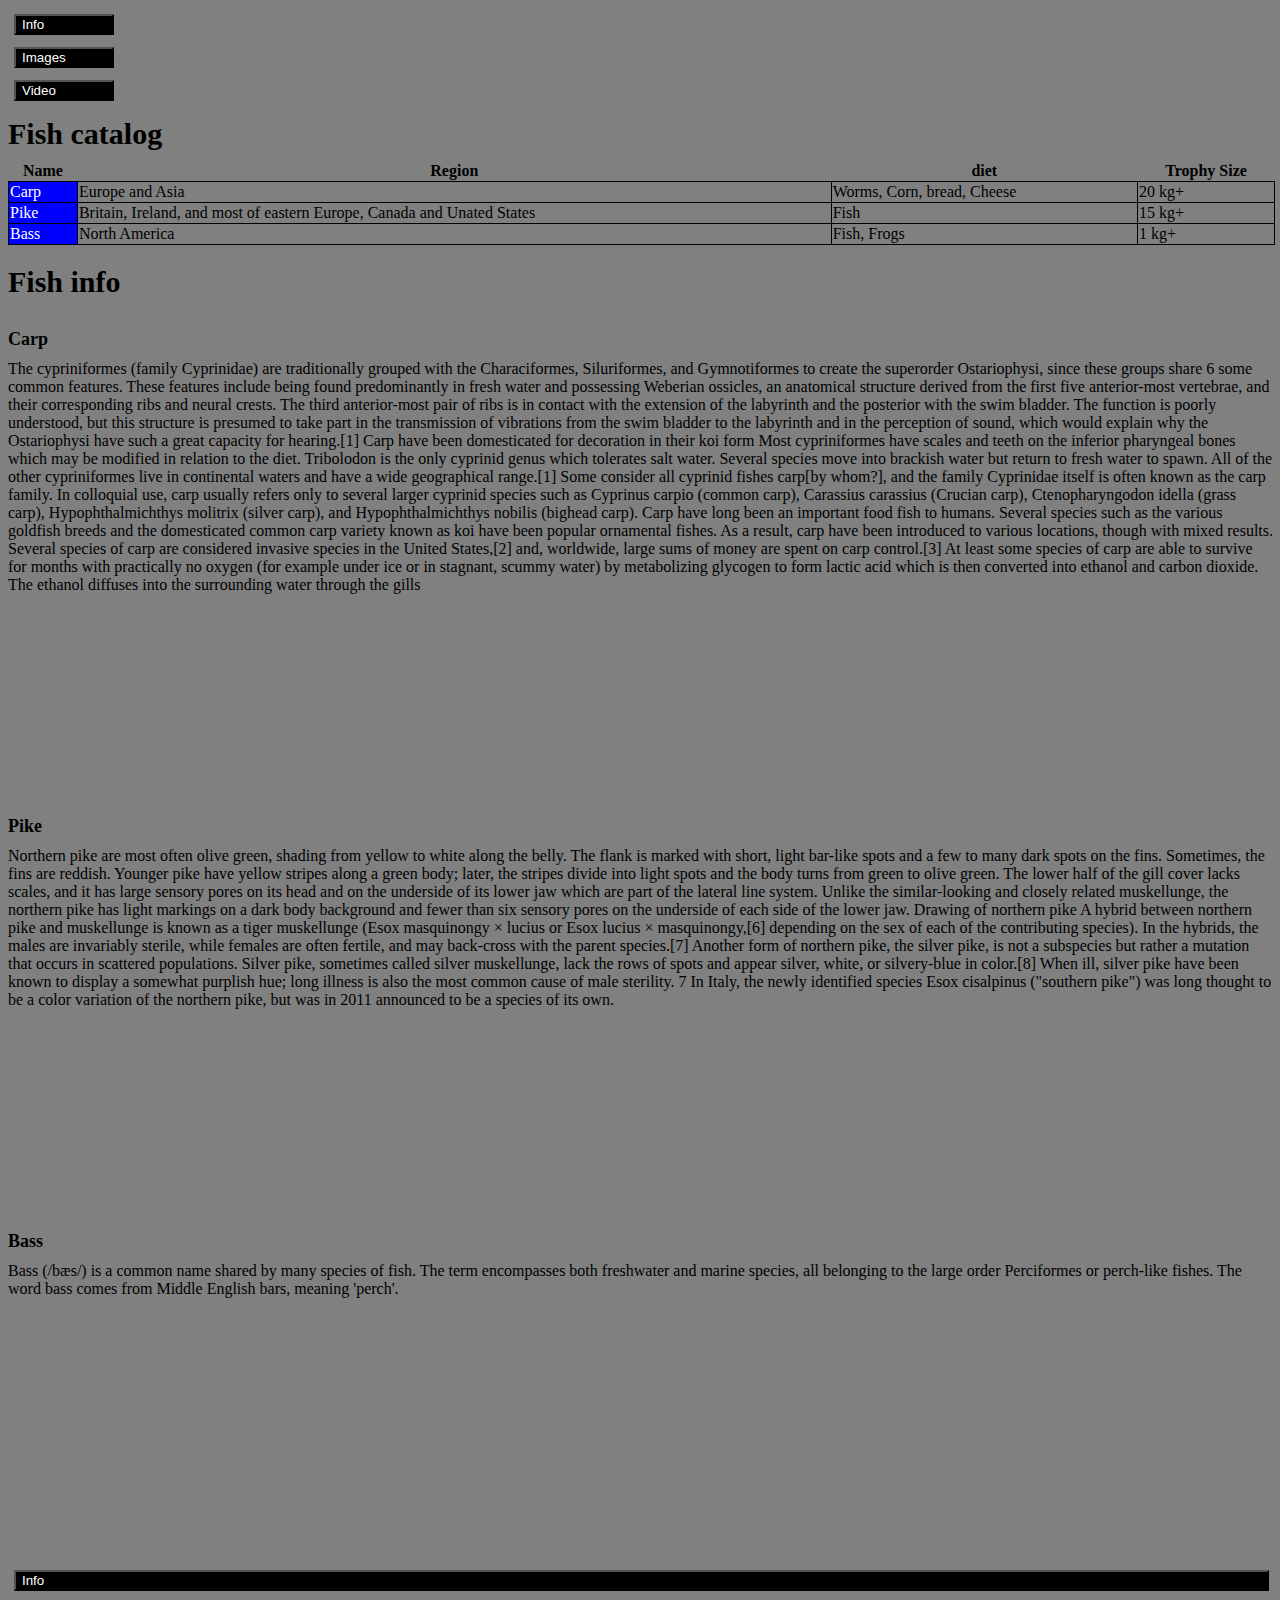
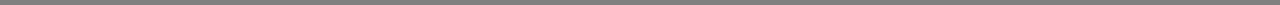
<file: index.html>
<!DOCTYPE html>
<html lang="en">

<head>
  <meta charset="UTF-8" />
  <title>Fish info</title>
  <link rel="stylesheet" href="styling.css">
  <style>
    #topper {
      border-style: hidden ;
      border-bottom: 1px solid black
    }
    table {
      width: 100%;
      left: 0;
      right: 0;
    }
    #tableButton {
      color: white; margin: 0%;
    }
  
  </style>
</head>

<body>
  <section;>
    <button><a href="/index.html">Info</a><br></button><br>
    <button><a href="/images.html">Images</a><br></button><br>
    <button><a href="/videos.html">Video</a><br></button><br>
    </section>
    <section>
      <header style="font-size: 30px; padding-top: 10px;"><strong>Fish catalog</strong></header>
      <table>
        <tr>
          <th id ="topper">Name</th>
          <th id ="topper">Region</th>
          <th id ="topper">diet</th>
          <th id ="topper">Trophy Size</th>
        </tr>
        <tr>
          <td class="tabbleButton"; style="background-color: blue;"><a href="https://en.wikipedia.org/wiki/Carp">Carp</a></td>
          <td>Europe and Asia</td>
          <td>Worms, Corn, bread, Cheese</td>
          <td>20 kg+</td>
        </tr>
        <tr>
          <td class="tabbleButton"; style="background-color: blue;"><a href="https://en.wikipedia.org/wiki/Pike">Pike</a></td>
          <td>Britain, Ireland, and most of eastern Europe, Canada and Unated States</td>
          <td>Fish</td>
          <td>15 kg+</td>
        </tr>
        <tr>
          <td class="tabbleButton"; style="background-color: blue;"><a href="https://en.wikipedia.org/wiki/Bass_(fish)">Bass</a></td>
          <td>North America</td>
          <td>Fish, Frogs</td>
          <td>1 kg+</td>
        </tr>
      </table>
    </section>
    <h1 style="font-size: 30px;">Fish info</h1>
    <p>
    <header style="font-size: 18px;"><strong>Carp</strong></header>
    The cypriniformes (family Cyprinidae) are traditionally grouped with the Characiformes,
    Siluriformes, and Gymnotiformes to create the superorder Ostariophysi, since these groups share
    6 some common features. These features include being found predominantly in fresh water and
    possessing Weberian ossicles, an anatomical structure derived from the first five anterior-most
    vertebrae, and their corresponding ribs and neural crests.
    The third anterior-most pair of ribs is in contact with the extension
    of the labyrinth and the posterior with the swim bladder. The function is poorly understood,
    but this structure is presumed to take part in the transmission of vibrations from the swim
    bladder to the labyrinth and in the perception of sound, which would explain why the Ostariophysi
    have such a great capacity for hearing.[1]
    Carp have been domesticated for decoration in their koi form
    Most cypriniformes have scales and teeth on the inferior pharyngeal
    bones which may be modified in relation to the diet. Tribolodon is the only cyprinid genus
    which tolerates salt water. Several species move into brackish water but return to fresh water
    to spawn. All of the other cypriniformes live in continental waters and have a wide geographical
    range.[1] Some consider all cyprinid fishes carp[by whom?], and the family Cyprinidae itself
    is often known as the carp family.
    In colloquial use, carp usually refers only to several larger cyprinid
    species such as Cyprinus carpio (common carp), Carassius carassius (Crucian carp),
    Ctenopharyngodon idella (grass carp), Hypophthalmichthys molitrix (silver carp), and
    Hypophthalmichthys nobilis (bighead carp).
    Carp have long been an important food fish to humans. Several species
    such as the various goldfish breeds and the domesticated common carp variety known as koi have
    been popular ornamental fishes. As a result, carp have been introduced to various locations,
    though with mixed results. Several species of carp are considered invasive species in the United
    States,[2] and, worldwide, large sums of money are spent on carp control.[3]
    At least some species of carp are able to survive for months with
    practically no oxygen (for example under ice or in stagnant, scummy water) by metabolizing
    glycogen to form lactic acid which is then converted into ethanol and carbon dioxide. The ethanol
    diffuses into the surrounding water through the gills
    </p>
    <p style="padding-top: 180px;">
    <header style="font-size: 18px;"><strong>Pike</strong></header>
    Northern pike are most often olive green, shading from yellow to white along the belly. The
    flank is marked with short, light bar-like spots and a few to many dark spots on the fins.
    Sometimes, the fins are reddish. Younger pike have yellow stripes along a green body; later,
    the stripes divide into light spots and the body turns from green to olive green. The lower
    half of the gill cover lacks scales, and it has large sensory pores on its head and on the
    underside of its lower jaw which are part of the lateral line system. Unlike the similar-looking
    and closely related muskellunge, the northern pike has light markings on a dark body background
    and fewer than six sensory pores on the underside of each side of the lower jaw.
    Drawing of northern pike
    A hybrid between northern pike and muskellunge is known as a tiger
    muskellunge (Esox masquinongy × lucius or Esox lucius × masquinongy,[6] depending on the sex
    of each of the contributing species). In the hybrids, the males are invariably sterile, while
    females are often fertile, and may back-cross with the parent species.[7] Another form of
    northern pike, the silver pike, is not a subspecies but rather a mutation that occurs in
    scattered populations. Silver pike, sometimes called silver muskellunge, lack the rows of spots
    and appear silver, white, or silvery-blue in color.[8] When ill, silver pike have been known
    to display a somewhat purplish hue; long illness is also the most common cause of male sterility.
    7
    In Italy, the newly identified species Esox cisalpinus ("southern
    pike") was long thought to be a color variation of the northern pike, but was in 2011 announced
    to be a species of its own.
    </p>
    <p style="padding-top: 180px;">
    <header style="font-size: 18px;"><strong>Bass</strong></header>
    Bass (/bæs/) is a common name shared by many species of fish. The term encompasses both
    freshwater and marine species, all belonging to the large order Perciformes or perch-like
    fishes. The word bass comes from Middle English bars, meaning 'perch'.
    </p>
    <div>
      <footer style="padding-top: 250px;"> <button style="width: 99%; "><a href="/index.html">Info</a><br></button><br></footer>
    </div>
</body>

</html>
</file>
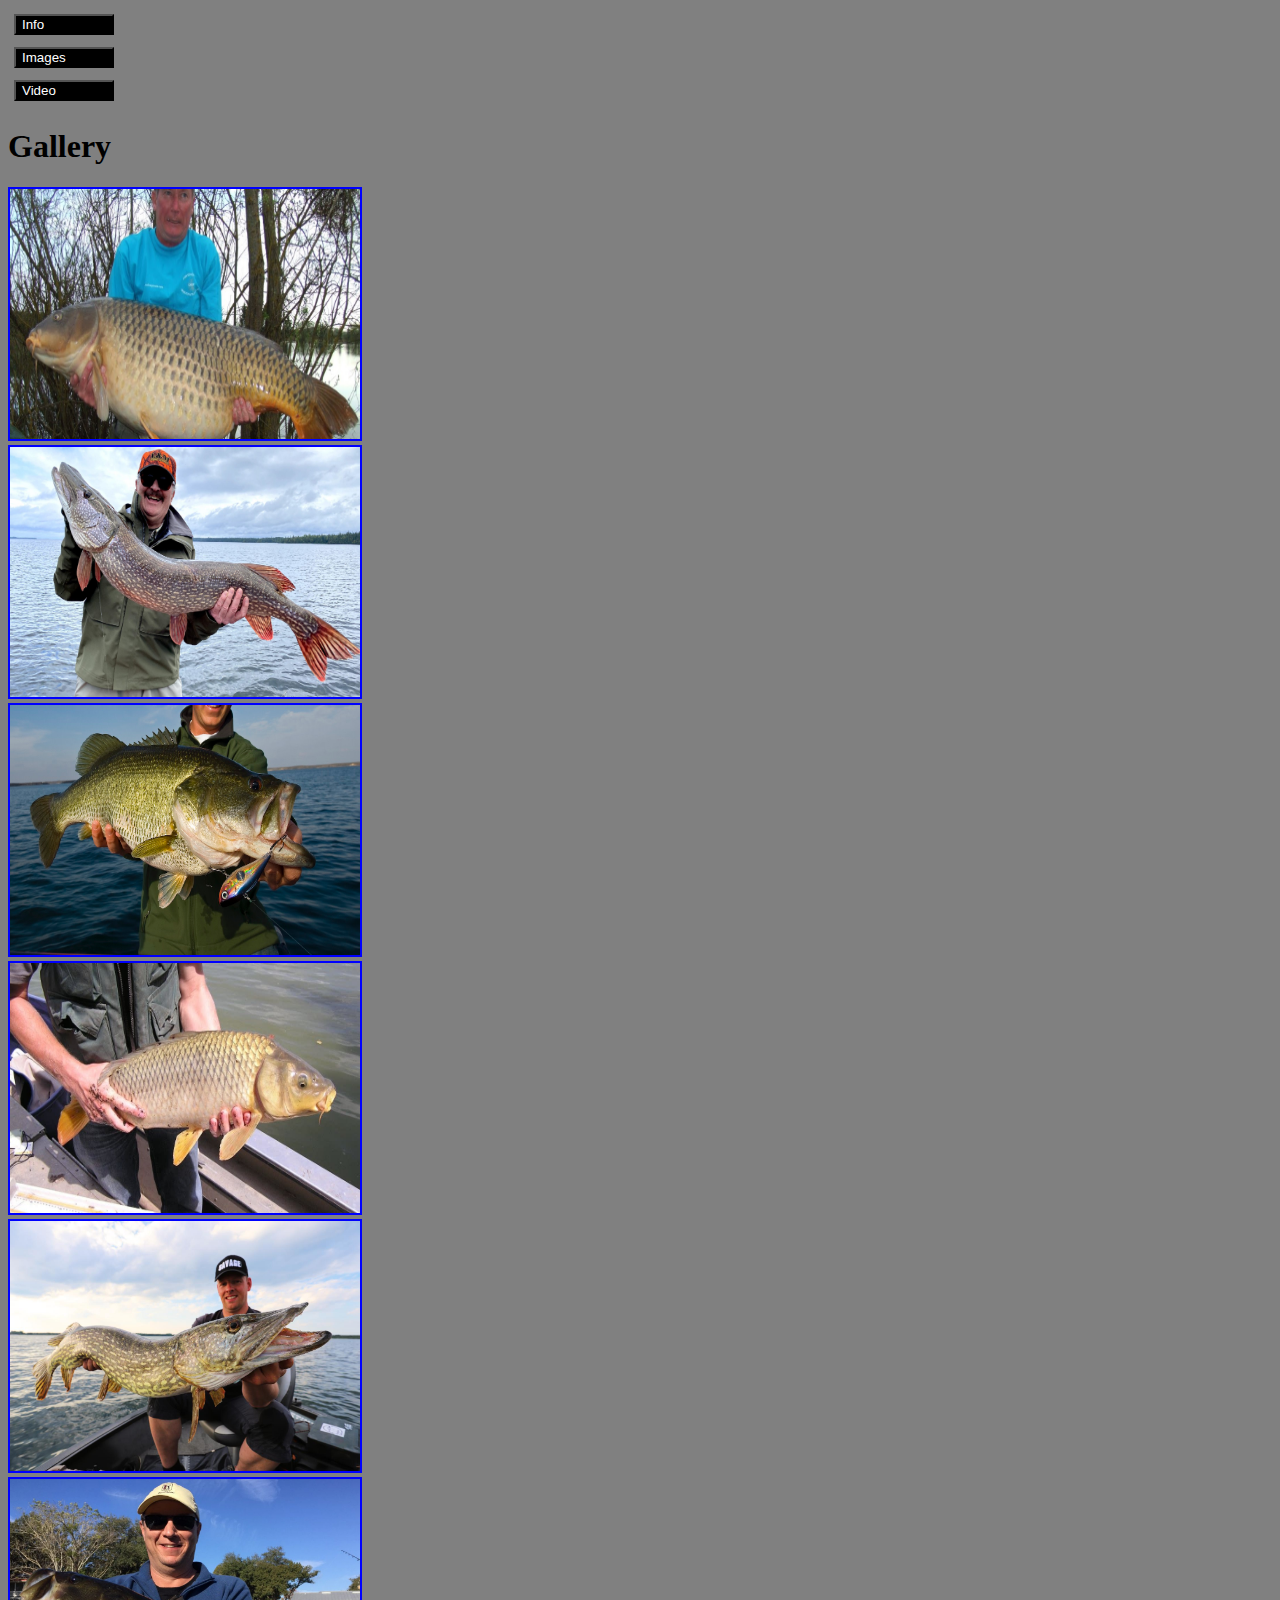
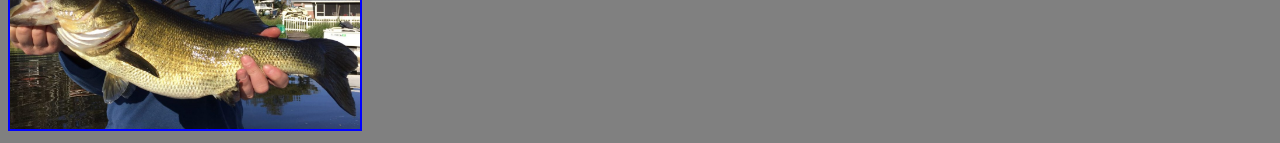
<file: images.html>
<!DOCTYPE html>
<html lang="en">
<head>
    <meta charset="UTF-8">
    <title>Images</title>
    <link rel="stylesheet" href="styling.css">
    <style>
      body {
        width: 100%;
        left: 0%;
        top: 0%;
        height: auto;
      }
      img {
  border: 2px solid blue; border-spacing: none;
  line-height: none;
      }
    
    </style>
</head>
<body>
  <section;>
    <button><a href="/index.html">Info</a><br></button><br>
    <button><a href="/images.html">Images</a><br></button><br>
    <button><a href="/videos.html">Video</a><br></button><br>
    </section>
    <h1>Gallery</h1>
    <div style="padding-top: 0px; padding-bottom: 0px;">
    <a href="Pictures/1.jpg" target="_blank"><img src="/Pictures/1.jpg"; style="width:350px;height:250px;"></a><br>
    <a href="Pictures/2.jpg" target="_blank"><img src="/Pictures/2.jpg"; style="width:350px;height:250px;"></a><br>
    <a href="Pictures/3.jpg" target="_blank"><img src="/Pictures/3.jpg"; style="width:350px;height:250px;"></a><br>
    <a href="Pictures/4.jpg" target="_blank"><img src="/Pictures/4.jpg"; style="width:350px;height:250px;"></a><br>
    <a href="Pictures/5.jpg" target="_blank"><img src="/Pictures/5.Jpg"; style="width:350px;height:250px;"></a><br>
    <a href="Pictures/6.jpg" target="_blank"><img src="/Pictures/6.jpg"; style="width:350px;height:250px;"></a><br>
    </div>
</body>
</html>
</file>
<file: styling.css>
body {
    background-color: grey;
    width: 99%;
    padding-top: 0px;
    padding-right: 0px;
    padding-left: 0;
  }

  header {
    size: 68px;
    text-decoration-style: solid;
    padding-top: 10px;
    padding-bottom: 10px;
  }

  table,
  th,
  td {
    
    border: 1px solid black;
    border-collapse: collapse;
  }

  button {
    background-color: black;
    color: white;
    text-decoration: none;
    width: 100px;
    margin: 6px;
    text-align: left;
  }

  a:link {
    color: white;
    background-color: transparent;
    text-decoration: none;
  }

  a:visited {
    color: white;
    background-color: transparent;
    text-decoration: none;
  }
</file>
